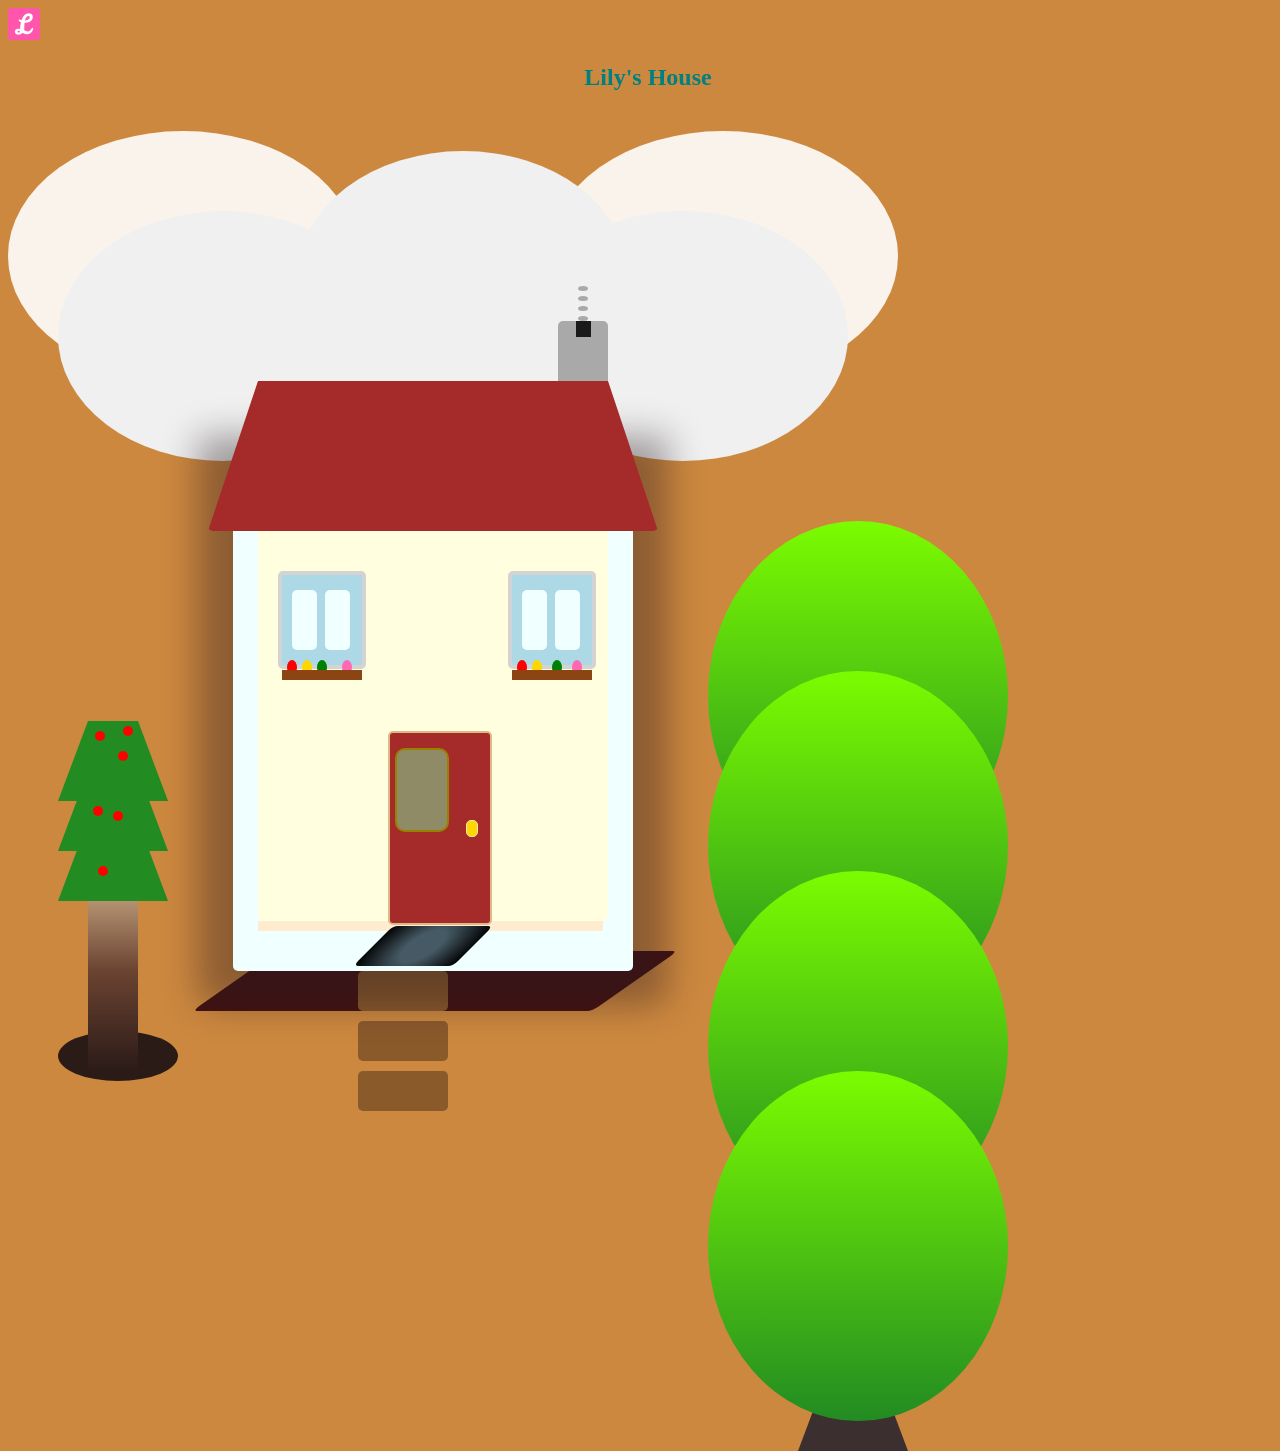
<file: index.html>
<!DOCTYPE html>
<html lang="en">
  <head>
    <meta name="viewport" content="width=device-width,initial-scale=1.0">
    <title>Lily's House</title>
    <link rel="stylesheet" href="house.css">
    <link rel="icon" href="Myicon.ico">
  </head>
  <body>
    <img src="favicon-32x32.png">
    <main>
      <article>
      <h1>Lily's House</h1>
      </article>
      
      <div class="house-container">
        
      <div class="cloud-1"></div>
      <div class="cloud-2"></div>
      <div class="cloud-3"></div>
      <div class="cloud-4"></div>
      <div class="cloud-5"></div>
      
      <div class="house">
        <div class="house-1"></div>
      </div>
      
        <div class="roof">
        </div>
        
        <div class="chimney">
          <div class="small-chimney"></div>
          <div class="smoke-1"></div>
          <div class="smoke-2"></div>
          <div class="smoke-3"></div>
          <div class="smoke-4"></div>
        </div>
        
        <div class="floor"></div>
        
        <div class="door">
          <div class="door-1"></div>
          <div class="keyhole"></div>
        </div>
        
        <div class="window">
          <div class="small-1"></div>
          <div class="small-2"></div>
          <div class="window-boxes">
            <div class="circle"></div>
            <div class="circle-1"></div>
            <div class="circle-2"></div>
            <div class="circle-3"></div>
          </div>
        </div>
        
        <div class="window-1">
          <div class="small-3"></div>
          <div class="small-4"></div>
          <div class="window-boxes-1">
           <div class="circle-4"></div>
           <div class="circle-5"></div>
           <div class="circle-6"></div>
           <div class="circle-7"></div>
          </div>
        </div>
        
        <div class="step"></div>
        
        <div class="ground"></div>
        
        <div class="pathway-1"></div>
        <div class="pathway-2"></div>
        <div class="pathway-3"></div>
        
       <div class="sticky-tree">
         
         <div class="triangle-1">
           <div class="red"></div>
         </div>
         
         <div class="triangle-2">
           <div class="red-1"></div>
           <div class="red-2"></div>
         </div>
         
         <div class="triangle-3">
          <div class="red-3"></div>
          <div class="red-4"></div>
          <div class="red-5"></div>
         </div>
         
         <div class="oval-earth"></div>
       </div>
       
       <div class="green-grass"></div>
       <div class="green-grass-1"></div>
       <div class="green-grass-2"></div>
       <div class="green-grass-3"></div>
       <div class="flower-hedge"></div>
      </div>
    </main>
  </body>
</html>
</file>
<file: house.css>
body {
  background: #cd883f;
  width: 100%;
  height: auto;
}

article {
  text-align: center;
  color: teal;
}

.house-container {
  position: relative;
  width: 600px;
  height: 700px;
  left: 50px;
  top: 100px;
  margin-top: 30px;
  padding: 30px;
}

.cloud-1 {
  position: absolute;
  height: 250px;
  width: 330px;
  background: #f0f0f0;
  border-radius: 100%;
  left: 0;
  top: -10px;
}

.cloud-2 {
  position: absolute;
  height: 250px;
  width: 330px;
  background: #f0f0f0;
  border-radius: 100%;
  left: 240px;
  top: -70px;
}

.cloud-3{
  position: absolute;
  height: 250px;
  width: 330px;
  background: #F0f0f0;
  border-radius: 100%;
  left: 460px;
  top: -10px;
}

.cloud-4 {
  position: absolute;
  height: 250px;
  width: 350px;
  background: rgba(255, 255, 255, 0.90);
  border-radius: 100%;
  left: -50px;
  top: -90px;
  z-index: -1;
}

.cloud-5 {
  position: absolute;
  height: 250px;
  width: 350px;
  background: rgba(255, 255, 255, 0.90);
  border-radius: 100%;
  left: 490px;
  top: -90px;
  z-index: -1;
}

.house {
  position: absolute;
  height: 500px;
  width: 400px;
  background: azure;
  left: 175px;
  top: 250px;
  border-bottom-left-radius: 5px;
  border-bottom-right-radius: 5px;
  box-shadow: 0 0 35px 35px rgba(43, 27, 32, 0.4);
  margin: 0 auto;
  z-index: 1;
}

.house-1 {
  position: absolute;
  height: 400px;
  width: 350px;
  left: 25px;
  top: 50px;
  background: lightyellow;
  border-bottom-left-radius: 5px;
  border-bottom-right-radius: 5px;
}

.roof {
  position: absolute;
  height: 0;
  width: 350px;
  border-right: 50px solid transparent;
  border-left: 50px solid transparent;
  border-bottom: 150px solid brown;
  border-bottom-right-radius: 5px;
  border-bottom-left-radius: 5px;
  left: 150px;
  top: 160px;
  z-index: 1;
}

.chimney {
  height: 70px;
  width: 50px;
  background: darkgrey;
  position: absolute;
  left: 500px;
  top: 100px;
  border-radius: 5px;
}

.small-chimney {
  position: absolute;
  height: 16px;
  width: 15px;
  background: #1a1a1a;
  left: 17.5px;
}

.smoke-1 {
  position: absolute;
  height: 5px;
  width: 10px;
  border-radius: 100%;
  background: darkgray;
  left: 20px;
  bottom: 70px;
}

.smoke-2 {
  position: absolute;
  height: 5px;
  width: 10px;
  border-radius: 100%;
  background: darkgray;
  left: 20px;
  bottom: 80px;
}

.smoke-3 {
  position: absolute;
  height: 5px;
  width: 10px;
  border-radius: 100%;
  background: darkgray;
  left: 20px;
  bottom: 90px;
}

.smoke-4 {
  position: absolute;
  height: 5px;
  width: 10px;
  border-radius: 100%;
  background: darkgray;
  left: 20px;
  bottom: 100px;
}

.floor {
  position: absolute;
  height: 10px;
  width: 345px;
  background: blanchedalmond;
  top: 700px;
  left: 200px;
  z-index: 1;
}

.door {
  position: absolute;
  height: 190px;
  width: 100px;
  background: brown;
  border-radius: 5px;
  top: 510px;
  left: 330px;
  z-index: 1;
  border: 2px solid burlywood;
}

.door-1 {
   position: absolute;
   height: 80px;
   width: 50px;
   background: palegoldenrod;
   border-radius: 10px;
   z-index: 1;
   top: 15px;
   left: 5px;
   filter: brightness(60%);
   border: 2px solid gold;
 }
 
 .keyhole {
   position: absolute;
   height: 15px;
   width: 10px;
   background: gold;
   border-radius: 5px;
   left: 76px;
   top: 87.5px;
   z-index: 1;
   border: 1px solid palegoldenrod;
 }
 
 .window {
   position: absolute;
   height: 90px;
   width: 80px;
   background: lightblue;
   border-radius: 5px;
   left: 450px;
   top: 350px;
   z-index: 1;
   border: 4px solid lightgray;
 }
 
 .window-1 {
   position: absolute;
   height: 90px;
   width: 80px;
   background: lightblue;
   border-radius: 5px;
   left: 220px;
   top: 350px;
   z-index: 1;
   border: 4px solid lightgray;
 }
 
 .window-boxes {
   position: absolute;
   height: 10px;
   width: 80px;
   background: #8b4513;
   top: 95px;
 }
 
 .window-boxes-1 {
   position: absolute;
   height: 10px;
   width: 80px;
   background: #8b4513;
   top: 95px;
 }
 
 .circle {
   position: absolute;
   height: 15px;
   width: 10px;
   border-radius: 100%;
   background: #ff0000;
   z-index: -1;
   top: -10px;
   left: 5px;
 }
 
 .circle-1 {
   position: absolute;
   height: 15px;
   width: 10px;
   border-radius: 100%;
   background: #ffd700;
   z-index: -1;
   top: -10px;
   left: 20px;
 }
 
 .circle-2 {
   position: absolute;
   height: 15px;
   width: 10px;
   border-radius: 100%;
   background: green;
   z-index: -1;
   top: -10px;
   left: 40px;
 }
 
 .circle-3 {
   position: absolute;
   height: 15px;
   width: 10px;
   border-radius: 100%;
   background: #ff69b4;
   z-index: -1;
   top: -10px;
   left: 60px;
 }
 
 .circle-4 {
   position: absolute;
   height: 15px;
   width: 10px;
   border-radius: 100%;
   background: #ff0000;
   z-index: -1;
   top: -10px;
   left: 5px;
}

 .circle-5 {
   position: absolute;
   height: 15px;
   width: 10px;
   border-radius: 100%;
   background: #ffd700;
   z-index: -1;
   top: -10px;
   left: 20px;
 }
 
 
 .circle-6 {
   position: absolute;
   height: 15px;
   width: 10px;
   border-radius: 100%;
   background: green;
   z-index: -1;
   top: -10px;
   left: 35px;
 }

 .circle-7 {
   position: absolute;
   height: 15px;
   width: 10px;
   border-radius: 100%;
   background: #ff69b4;
   z-index: -1;
   top: -10px;
   left: 60px;
}
 
 .small-1 {
   position: absolute;
   height: 60px;
   width: 25px;
   background: azure;
   left: 43px;
   top: 15px;
   z-index: 1;
   border-radius: 5px;
 }
 
 .small-2 {
   position: absolute;
   height: 60px;
   width: 25px;
   background: azure;
   top: 15px;
   left:10px;
   z-index: 1;
   border-radius: 5px;
 }
 
 .small-3 {
   position: absolute;
   height: 60px;
   width: 25px;
   background: azure;
   z-index: 1;
   top: 15px;
   left: 10px;
   border-radius: 5px;
 }
 
 .small-4 {
   position: absolute;
   height: 60px;
   width: 25px;
   left: 43px;
   top: 15px;
   background: azure;
   z-index: 1;
   border-radius: 5px;
 }
 
 .step {
   height: 40px;
   width: 100px;
   background: radial-gradient(circle,#455a64 30%,#000);
   position: absolute;
   left: 315px;
   top: 705px;
   z-index: 1;
   transform: skew(-45deg);
   border-radius: 5px;
 }
 
 .pathway-1 {
   position: absolute;
   height: 40px;
   width: 90px;
   background: #8b5a2b;
   top: 750px;
   left: 300px;
   border-radius: 5px;
 }
 
 .pathway-2 {
   position: absolute;
   height: 40px;
   width: 90px;
   background: #8b5a2b;
   top: 800px;
   left: 300px;
   border-radius: 5px;
 }
 
 .pathway-3 {
   position: absolute;
   height: 40px;
   width: 90px;
   background: #8b5a2b;
   top: 850px;
   left: 300px;
   border-radius: 5px;
 }
 
 .ground {
   height: 60px;
   width: 400px;
   background: brown;
   position: absolute;
   left: 177px;
   top: 730px;
   z-index: -1;
   transform: skew(-55deg);
   border-radius: 5px;
   filter: brightness(40%);
}
   
 .sticky-tree {
   position: absolute;
   height: 200px;
   width: 50px;
   background: linear-gradient(to top,#2b1b17, #6b4331, #d2b48c);
   top: 650px;
 }
 
 .triangle-1 {
   position: absolute;
   height: 0;
   width: 50px;
   border-right: 30px solid transparent;
   border-left: 30px solid transparent;
   border-bottom: 80px solid #228b22;
   top: -50px;
   left: -30px;
 }
 
 .triangle-2 {
   position: absolute;
   height: 0;
   width: 50px;
   border-right: 30px solid transparent;
   border-left: 30px solid transparent;
   border-bottom: 80px solid #228b22;
   top: -100px;
   left: -30px;
 }
 
 .triangle-3 {
   position: absolute;
   height: 0;
   width: 50px;
   border-right: 30px solid transparent;
   border-left: 30px solid transparent;
   border-bottom: 80px solid #228b22;
   top: -150px;
   left: -30px;
 }
 
 .red {
   position: absolute;
   height: 10px;
   width: 10px;
   background: red;
   z-index: 1;
   left: 10px;
   top: 45px;
   border-radius: 100%;
 }
 
 .red-1 {
   position: absolute;
   height: 10px;
   width: 10px;
   background: red;
   z-index: 1;
   left: 5px;
   top: 35px;
   border-radius: 100%;
 }
 
 .red-2 {
   position: absolute;
   height: 10px;
   width: 10px;
   background: red;
   z-index: 1;
   left: 25px;
   top: 40px;
   border-radius: 100%;
 }
 
 .red-3 {
   position: absolute;
   height: 10px;
   width: 10px;
   background: red;
   z-index: 1;
   left: 30px;
   top: 30px;
   border-radius: 100%;
 }
 
 .red-4 {
   position: absolute;
   height: 10px;
   width: 10px;
   background: red;
   z-index: 1;
   left: 35px;
   top: 5px;
   border-radius: 100%;
 }
 
 .red-5 {
   position: absolute;
   height: 10px;
   width: 10px;
   background: red;
   z-index: 1;
   left: 7px;
   top: 10px;
   border-radius: 100%;
 }
 
 .oval-earth {
   position: absolute;
   height: 50px;
   width: 120px;
   background: #2b1b17;
   border-radius: 100%;
   top: 160px;
   left: -30px;
   z-index: -1;
 }
 
 .green-grass {
   position: absolute;
   height: 350px;
   width: 300px;
   background: linear-gradient(to top,#228b22, #7cfc00);
   border-radius: 100%;
   top: 300px;
   left: 650px;
 }
 
 .green-grass-1 {
   position: absolute;
   height: 350px;
   width: 300px;
   background: linear-gradient(to top,#228b22, #7cfc00);
   border-radius: 100%;
   top: 450px;
   left: 650px;
}

.green-grass-2 {
   position: absolute;
   height: 350px;
   width: 300px;
   background: linear-gradient(to top,#228b22, #7cfc00);
   border-radius: 100%;
   top: 650px;
   left: 650px;
}

 .green-grass-3 {
   position: absolute;
   height: 350px;
   width: 300px;
   background:linear-gradient(to top,#228b22, #7cfc00);
   border-radius: 100%;
   top: 850px;
   left: 650px;
}

.flower-hedge {
  position: absolute;
  height: 0;
  width: 50px;
  border-right: 30px solid transparent;
  border-left: 30px solid transparent;
  border-bottom: 80px solid #3c2f2f;
  left: 740px;
  top: 1150px;
  z-index: -1;
}

@media(max-width:480px) {
  .house-container{
    width: 100%;
    height: auto;
    transform: scale(0.3);
    transform-origin: top left;
  }
}
</file>
